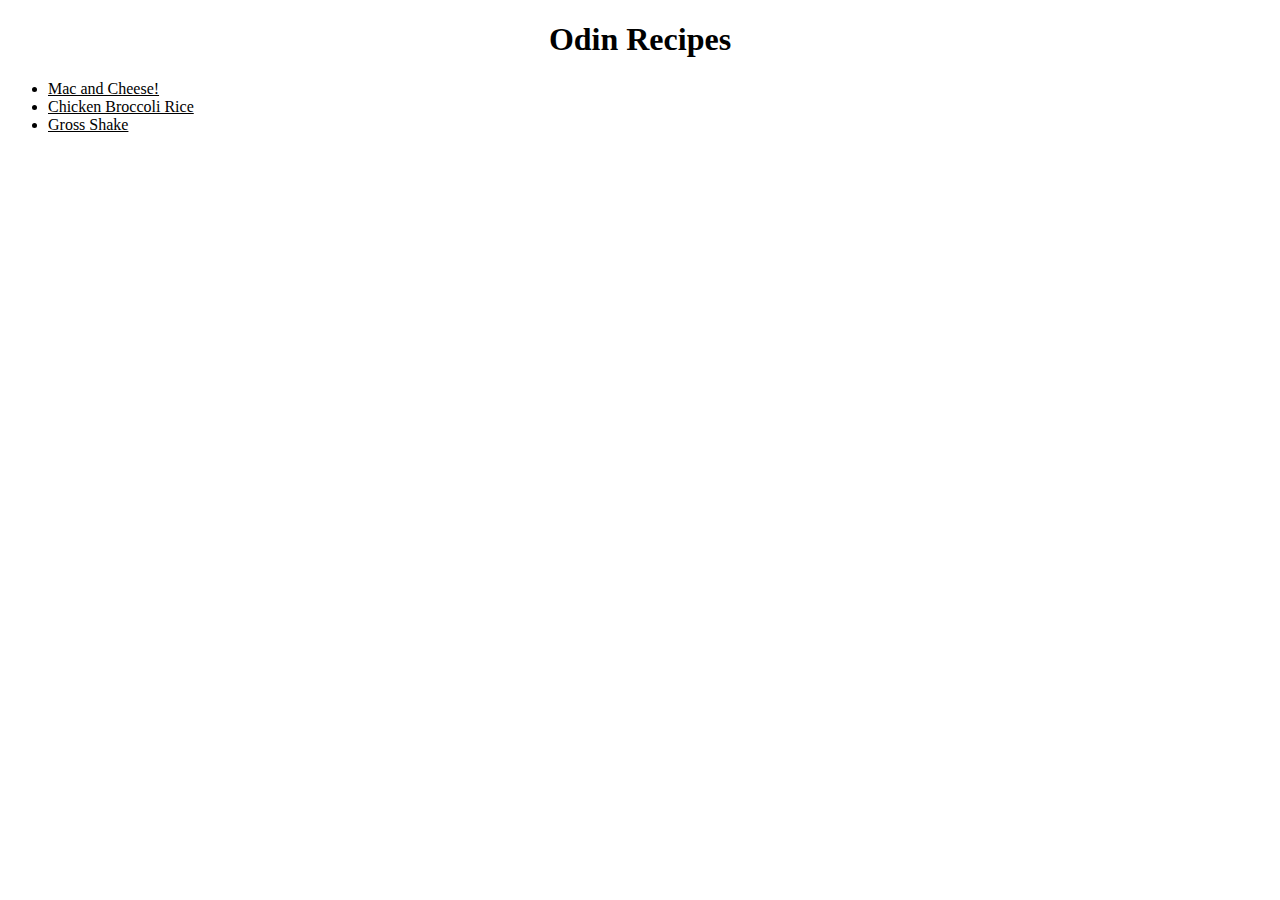
<file: index.html>
<!DOCTYPE html>
<html lang="en">
<head>
    <meta charset="UTF-8">
    <meta name="viewport" content="width=device-width, initial-scale=1.0">
    <title>Document</title>
    <link rel="stylesheet" href="styles.css" />
</head>
<body>
    <h1>Odin Recipes</h1>
    <ul>
        <li><a href="./recipes/Mac_and_Chz.html">Mac and Cheese!</a></li>
        <li><a href="./recipes/Chicken_broccoli_rice.html">Chicken Broccoli Rice</a></li>
        <li><a href="./recipes/Gross_shake.html">Gross Shake</a></li>
    </ul>
</body>
</html>
</file>
<file: styles.css>
* {
    background-color: gr;
    color: black;
    text-align: center;
}

img {
    height: auto;
    width: 500px;
}

.left {
    text-align: left;
}

li {
    text-align: left;
}
</file>
